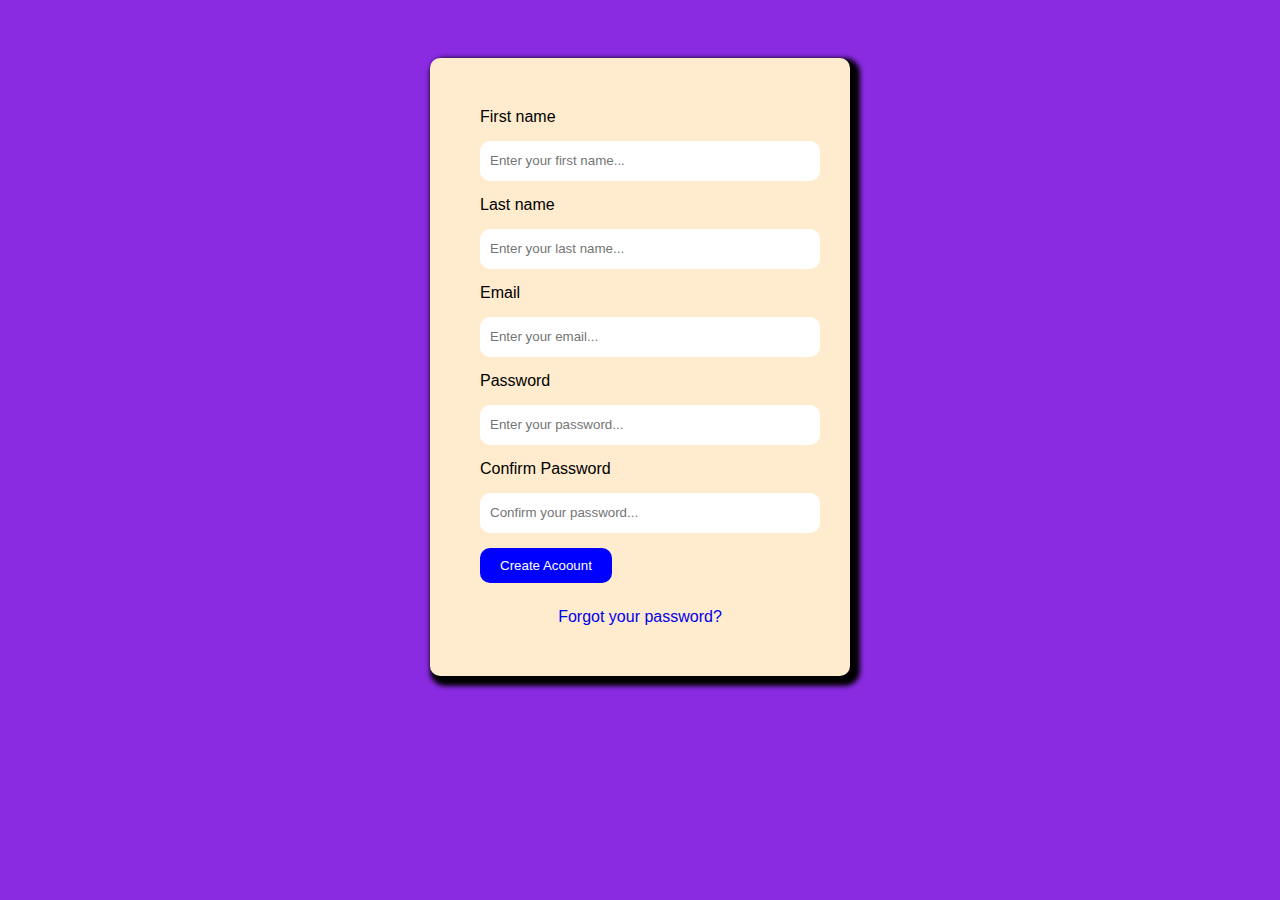
<file: index.html>
<!DOCTYPE html>
<html lang="en">
<head>
    <meta charset="UTF-8">
    <meta http-equiv="X-UA-Compatible" content="IE=edge">
    <meta name="viewport" content="width=device-width, initial-scale=1.0">
    <title>Qeydiyyat formu</title>
    <link rel="stylesheet" href="style.css">
</head>
<body>
<div class="form-wrapper">
    <form>
        <label for="name">First name</label>
        <input type="text" placeholder="Enter your first name...">
        <label for="surname">Last name</label>
        <input type="text" placeholder="Enter your last name...">
        <label for="email">Email</label>
        <input type="email" placeholder="Enter your email...">
        <label for="name">Password</label>
        <input type="password" placeholder="Enter your password...">
        <label for="name">Confirm Password</label>
        <input type="password" placeholder="Confirm your password...">
        <button type="submit">Create Acoount</button>
    </form>
    <a href="./forgot.html">Forgot your password?</a>
</div>
    
</body>
</html>
</file>
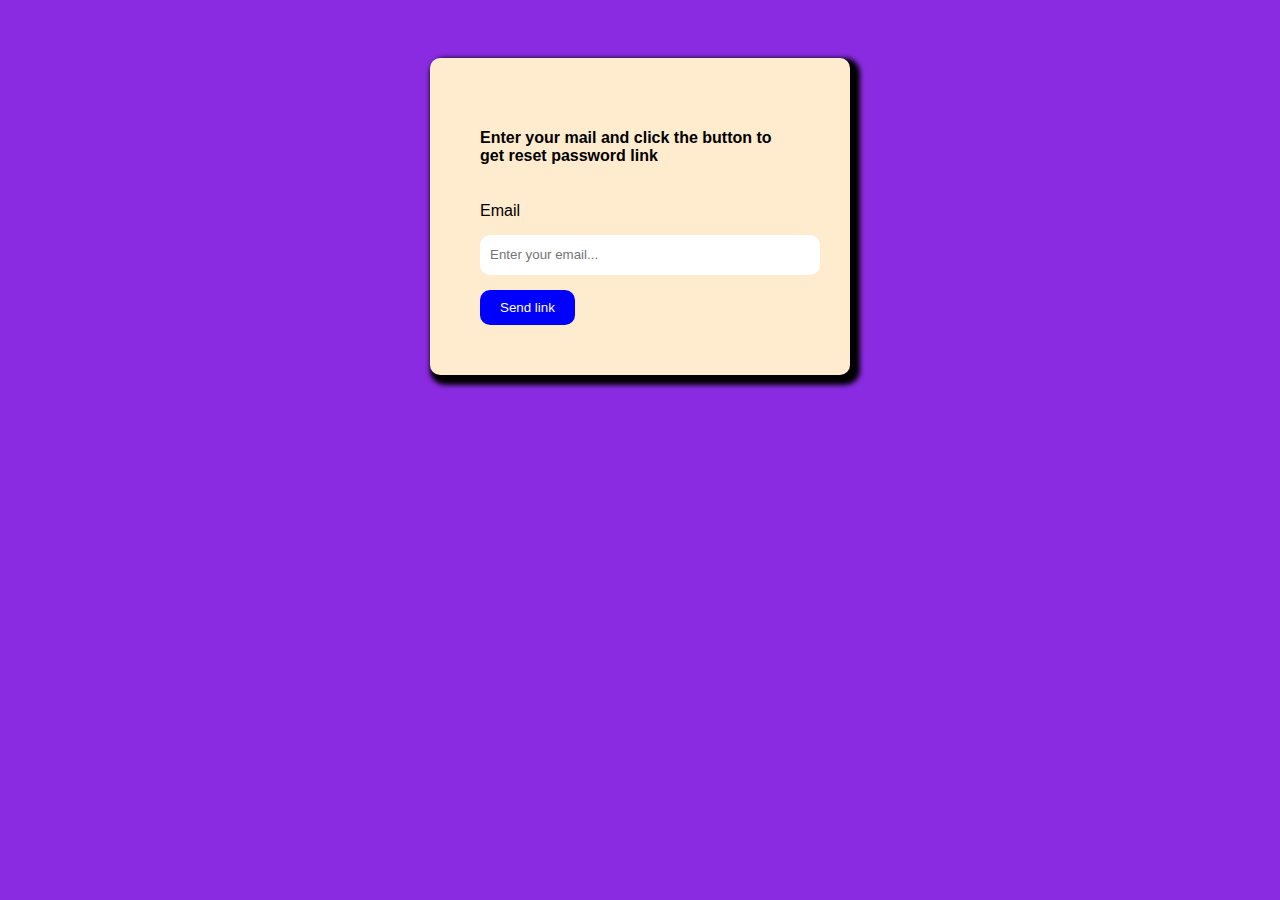
<file: forgot.html>
<!DOCTYPE html>
<html lang="en">
<head>
    <meta charset="UTF-8">
    <meta http-equiv="X-UA-Compatible" content="IE=edge">
    <meta name="viewport" content="width=device-width, initial-scale=1.0">
    <title>Forgot password</title>
    <link rel="stylesheet" href="style.css">
</head>
<body>
    <div class="form-wrapper">
        <form>
            <h4>Enter your mail and click the button to get reset password link</h4>
            <label for="email">Email</label>
            <input type="email" placeholder="Enter your email...">
            <button type="submit">Send link</button>
        </form>
    </div>
</body>
</html>
</file>
<file: style.css>
body {
    background-color: blueviolet;
    display: flex;
    font-family: Verdana, Geneva, Tahoma, sans-serif;
    font-size: 16px;
}
.form-wrapper {
    background-color: blanchedalmond;
    border-radius: 10px;
    box-shadow: 5px 5px 5px 5px black;
    padding: 50px;
    margin: 50px auto;
    display: flex;
    flex-direction: column;
    align-items: center;
    row-gap: 25px;
}
form{
    display: flex;
    flex-direction: column;
    align-items: flex-start;
    row-gap: 15px;
    width: 320px;
}
input{
    width: 100%;
    padding: 5px 10px;
    line-height: 30px;
    border: none;
    border-radius: 10px;
}
button{
    padding: 10px 20px;
    background-color: blue;
    color: white;
    border: none;
    transition: 0.3s ease;
    border-radius: 10px;
}
button:hover{
    transform: scale(1.05);
}
a{
    text-decoration: none;
}
</file>
